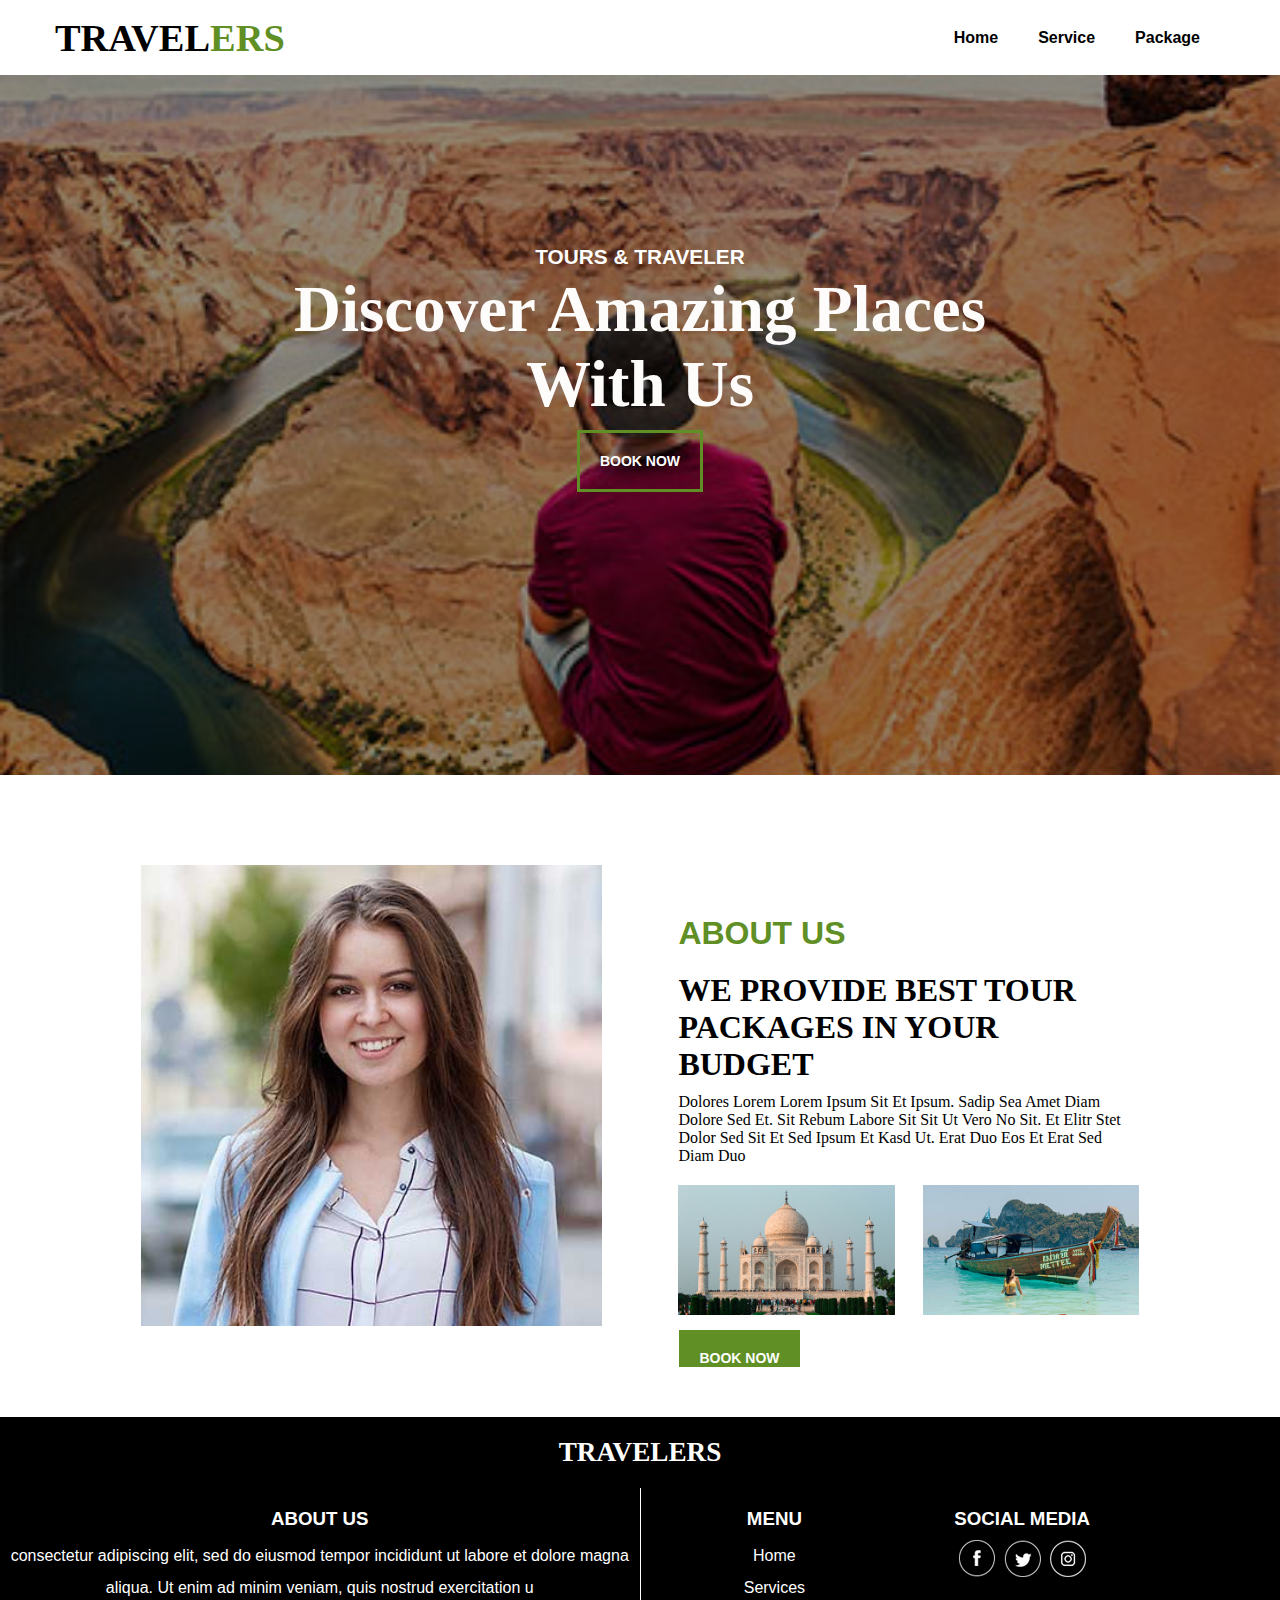
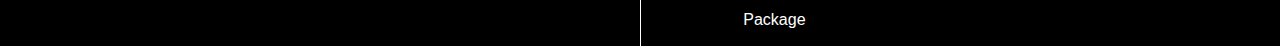
<file: index.html>
<!DOCTYPE html>
<html lang="en">
<head>
    <meta charset="UTF-8">
    <meta http-equiv="X-UA-Compatible" content="IE=edge">
    <meta name="viewport" content="width=device-width, initial-scale=1.0">
    <title>Travelers</title>
    <link rel="stylesheet" href="style.css">
</head>
<body>
    <header>
        <h6> travel<span>ers</span> </h6>
        
        <nav>
            <ul>
                <li> <a href="index.html">home</a>  </li>
                <li> <a href="services.html">service</a>  </li>
                <li> <a href="package.html"> package</a>  </li>
                
            </ul>
        </nav>
    </header>

        <!-- BANNER -->
        <div class="banner">
            <div class="banner2">
                <div class="banner-text">
                   <div class="banner-text1">
                   <h1 class="outstanding-text">Tours & Traveler</h1>
                   <h1 class="coffee_text">Discover Amazing Places With Us</h1>
                   <div class="learnmore-bt"><a href="#"> Book Now </a>
                   </div> 
               </div>
               
           </div>
            </div>
       </div>

         <!-- SECTIONS -->
         <div class="view">
            <div class="view-point">
                <div class="type-image">
                    <img src="img/team-3.jpg" alt="">
                </div>
                <div class="type-image">
                    <h1 class="ppp">
                        about us
                    </h1>
                    <h3> We Provide Best Tour Packages In Your Budget  </h3>
                    
                    <p class="about_text">Dolores lorem lorem ipsum sit et ipsum. Sadip sea amet diam dolore sed et. Sit rebum labore sit sit ut vero no sit. Et elitr stet dolor sed sit et sed ipsum et kasd ut. Erat duo eos et erat sed diam duo
                    </p>
                    <div class="divert">
                        <div class="divee">
                            <img src="img/about-1.jpg" alt="">
                        </div>
                        <div class="divee">
                            <img src="img/about-2.jpg" alt="">
                        </div>
                    </div>
                    
                    <div class="learnmore-bt1"><a href="#"> book now</a>
                    </div>
                </div>
                
            </div>
        </div>



           <!-- FOOTERS -->
    <div class="footer">
        <div class="footer-points">
            <h6> travel<span>ers</span> </h6>
        </div>
        <div class="footer-side">
            <div class="footer1"> <h3>about us</h3>
                <p>consectetur adipiscing elit, sed do eiusmod tempor incididunt ut labore et dolore magna aliqua. Ut enim ad minim veniam, quis nostrud exercitation u</p>
            </div>

            <div class="footer2"> 
                <div class="new">
                    <h3>menu</h3>
                    <ul class="f-link">
                        <li> <a href="index.html">home</a>  </li>
                        <li> <a href="services.html">services</a>  </li>
                        <li> <a href="package.html">package</a>  </li>
                        
                    </ul>
                </div>
                <div class="new">
                    <div> <h3>social media</h3>
                <img src="img/social-icon.png" alt="" width="">
            </div>
                </div>
            
                    
                
            </div>
            
                
        </div>
    </div>
    
</body>
</html>
</file>
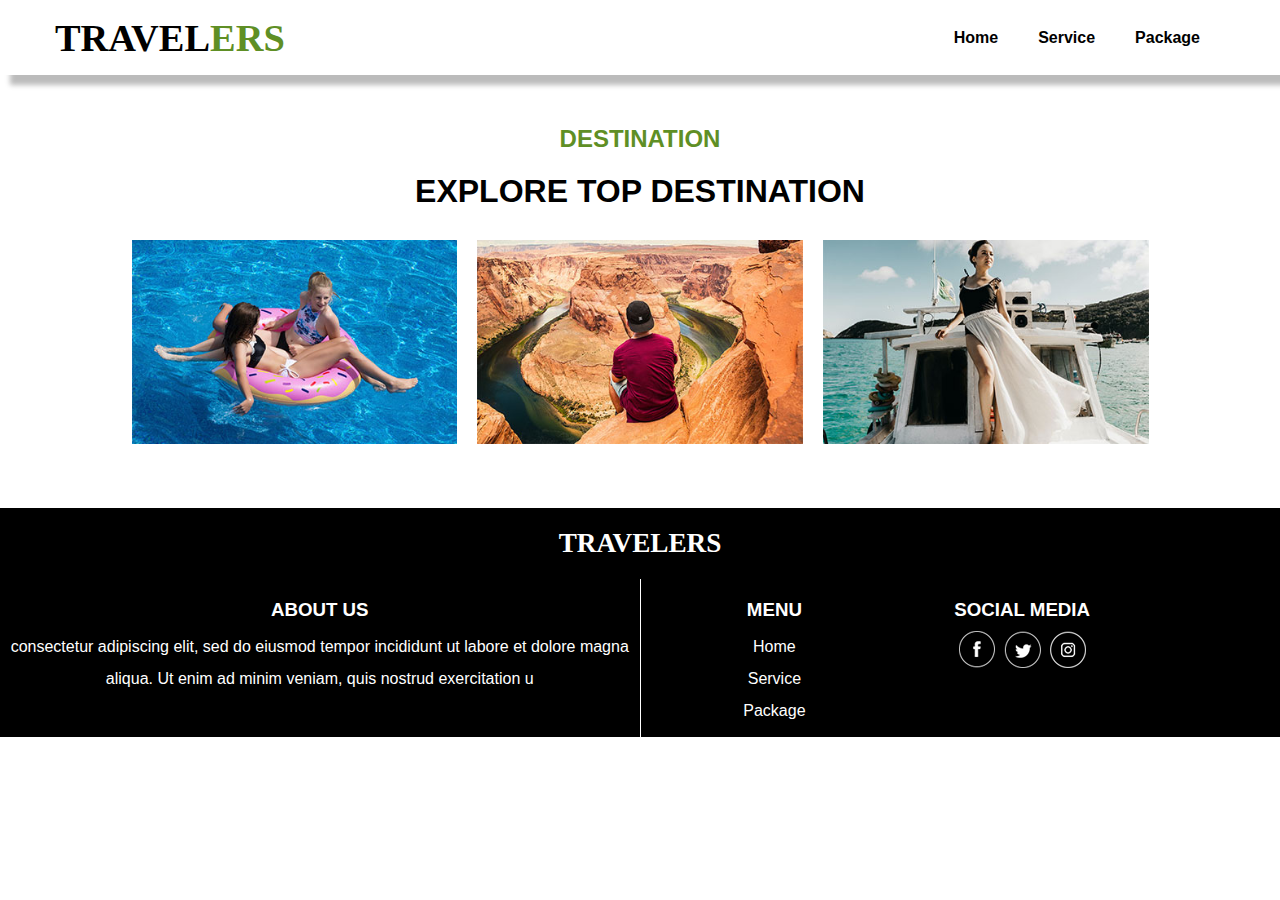
<file: package.html>
<!DOCTYPE html>
<html lang="en">
<head>
    <meta charset="UTF-8">
    <meta http-equiv="X-UA-Compatible" content="IE=edge">
    <meta name="viewport" content="width=device-width, initial-scale=1.0">
    <title>service</title>
    <link rel="stylesheet" href="style.css">
</head>
<body>
    <header>
        <h6> travel<span>ers</span> </h6>
        
        <nav>
            <ul>
                <li> <a href="index.html">home</a>  </li>
                <li> <a href="services.html">service</a></li>
                <li> <a href="package.html"> package</a></li>
                
            </ul>
        </nav>
    </header>


    <div class="pointerr">
        <p class="ser">Destination</p>
        <h3>Explore Top Destination</h3>
              <div class="card-container">
  
                  <div class="card">
                      
                      <img src="img/destination-4.jpg" alt="" class="imgp">
                  </div>
  
                  <div class="card">
                      
                    <img src="img/destination-5.jpg" alt="" class="imgp">
                  </div>
  
                  <div class="card">
                      
                      <img src="img/destination-6.jpg" alt="" class="imgp">
                  </div>
              </div>
      </div>



    

           <!-- FOOTERS -->
           <div class="footer">
            <div class="footer-points">
                <h6> travel<span>ers</span> </h6>
            </div>
            <div class="footer-side">
                <div class="footer1"> <h3>about us</h3>
                    <p>consectetur adipiscing elit, sed do eiusmod tempor incididunt ut labore et dolore magna aliqua. Ut enim ad minim veniam, quis nostrud exercitation u</p>
                </div>
    
                <div class="footer2"> 
                    <div class="new">
                        <h3>menu</h3>
                        <ul class="f-link">
                            <li> <a href="index.html">home</a>  </li>
                            <li> <a href="services.html"> service</a>  </li>
                            <li> <a href="package.html"> package</a>  </li>
                            
                        </ul>
                    </div>
                    <div class="new">
                        <div> <h3>social media</h3>
                    <img src="img/social-icon.png" alt="" width="">
                </div>
                    </div>
                
                        
                    
                </div>
                
                    
            </div>
        </div>
    
</body>
</html>
</file>
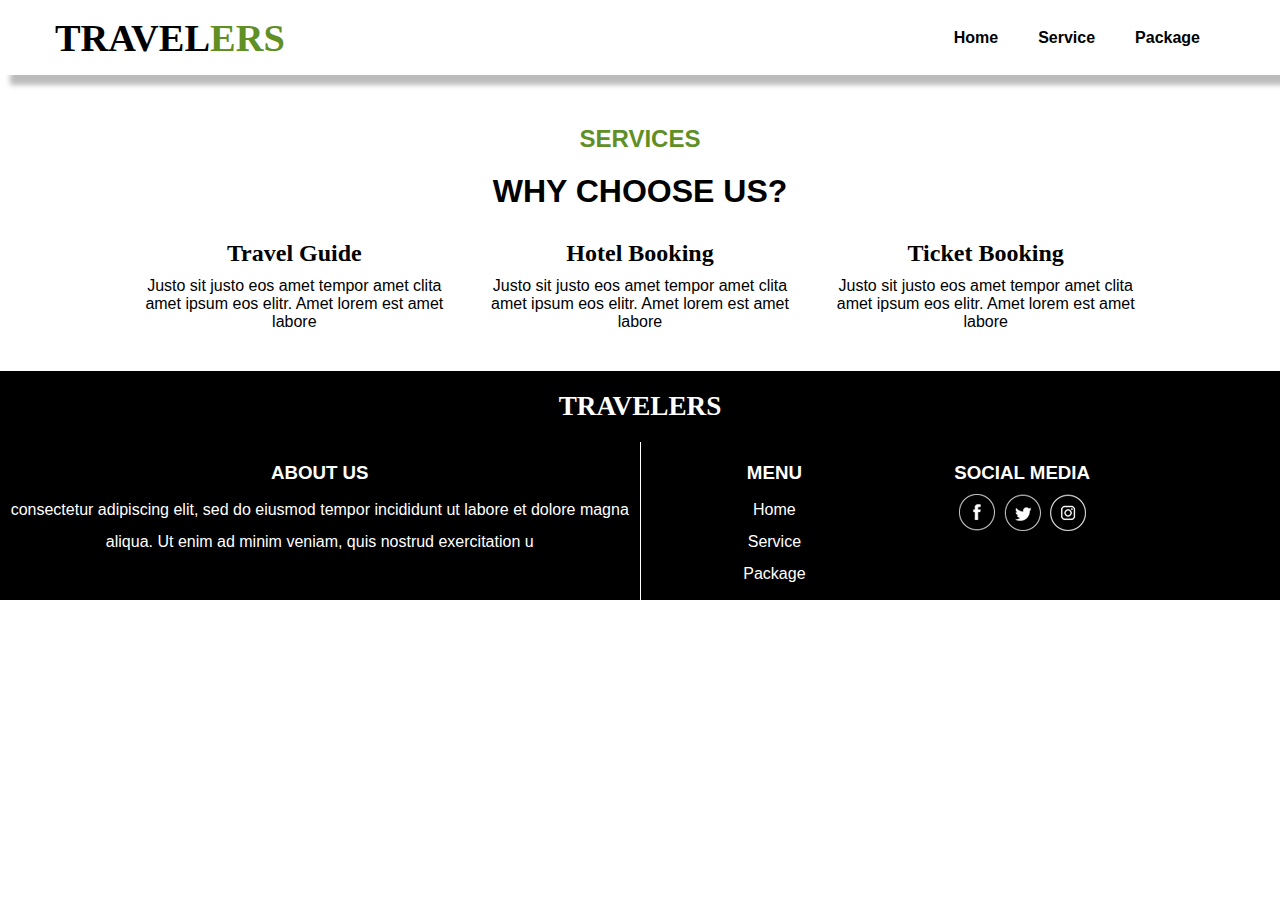
<file: services.html>
<!DOCTYPE html>
<html lang="en">
<head>
    <meta charset="UTF-8">
    <meta http-equiv="X-UA-Compatible" content="IE=edge">
    <meta name="viewport" content="width=device-width, initial-scale=1.0">
    <title>service</title>
    <link rel="stylesheet" href="style.css">
</head>
<body>
    <header>
        <h6> travel<span>ers</span> </h6>
        
        <nav>
            <ul>
                <li> <a href="index.html">home</a>  </li>
                <li> <a href="services.html">service</a></li>
                <li> <a href="package.html"> package</a></li>
                
            </ul>
        </nav>
    </header>


    <div class="pointerr">
        <p class="ser">Services</p>
        <h3>why choose us?</h3>
              <div class="card-container">
  
                  <div class="card">
                      
                      <h2>Travel Guide</h2>
                      <p>Justo sit justo eos amet tempor amet clita amet ipsum eos elitr. Amet lorem est amet labore</p>
                  </div>
  
                  <div class="card">
                      
                      <h2>Hotel Booking</h2>
                      <p>Justo sit justo eos amet tempor amet clita amet ipsum eos elitr. Amet lorem est amet labore</p>
                  </div>
  
                  <div class="card">
                      
                      <h2>Ticket Booking</h2>
                      <p>Justo sit justo eos amet tempor amet clita amet ipsum eos elitr. Amet lorem est amet labore</p>
                  </div>
              </div>
      </div>



    

           <!-- FOOTERS -->
           <div class="footer">
            <div class="footer-points">
                <h6> travel<span>ers</span> </h6>
            </div>
            <div class="footer-side">
                <div class="footer1"> <h3>about us</h3>
                    <p>consectetur adipiscing elit, sed do eiusmod tempor incididunt ut labore et dolore magna aliqua. Ut enim ad minim veniam, quis nostrud exercitation u</p>
                </div>
    
                <div class="footer2"> 
                    <div class="new">
                        <h3>menu</h3>
                        <ul class="f-link">
                            <li> <a href="index.html">home</a>  </li>
                            <li> <a href="services.html"> service</a>  </li>
                            <li> <a href="package.html"> package</a>  </li>
                            
                        </ul>
                    </div>
                    <div class="new">
                        <div> <h3>social media</h3>
                    <img src="img/social-icon.png" alt="" width="">
                </div>
                    </div>
                
                        
                    
                </div>
                
                    
            </div>
        </div>
    
</body>
</html>
</file>
<file: style.css>
*{
    margin: 0;
    padding: 0;
}

/* header */
header{
    height: 55px;
    padding: 10px 30px;
    display: flex;
    justify-content: space-between;
    align-items: center;
    box-shadow: 10px 10px 5px rgba(0, 0, 0, 0.267);
    margin: auto;
}
header h6{
    /* color: white; */
    padding: 0 25px;
    text-transform: uppercase;
    font-family: "poppins";
    font-size: 2.4rem;
}
header span{
    color: #5f8f25;
}

nav ul{
    display: flex;
    padding: 0 30px;
    text-transform: capitalize;
    list-style: none;
    
}
nav li a{
    color: black;
    text-decoration: none;
    padding: 3px 20px;
    font-family: sans-serif;
    font-size: 1rem;
    font-weight: bold;
}
.btn a{
    padding: 15px 20px;
    background-color: #F9A392;
    text-decoration: none;
    font-family:  sans-serif;
    text-transform: capitalize;
    font-weight: bold;
    color: white;
}
.banner{
    background-image: url(img/destination-5.jpg);
    background-repeat: no-repeat;
    background-size: cover;
    height: 700px;
}
.banner2{
    background-color: rgba(0, 0, 0, 0.432);
    height: 700px;
}
.banner-text{
    padding: 50px;
    text-align: center;
}

.banner-text1{
    width: 70%;
    margin: 120px auto;
    padding: 0 30px;
}

.outstanding-text {
    margin: 3px 0;
    font-size: 1.3rem;
    color: #252525;
    padding-bottom: 0px;
    font-family: sans-serif;
    font-weight: normal;
    text-transform: uppercase;
    font-weight: bold;
    color: white;
}
.coffee_text {
    font-size: 65px;
    color: #fdfcfa;
    font-weight: bold;
    padding-bottom: 0px;
    font-family: "poppins";
    text-transform: capitalize;
}
.banner-text1 p{
    font-family: "poppins";
    font-size: 1rem;
    color: white;
    margin-bottom: 20px;
    font-weight: normal;
}
.learnmore-bt{
    margin-top: 30px;
    width: 100%;
}
.learnmore-bt a{
    padding: 20px;
    /* background-color: #5f8f25; */
    color: white;
    text-transform: uppercase;
    font-family: sans-serif;
    text-decoration: none;
    font-size: 14px;
    font-weight: bold;
    border: 3px solid #5f8f25;
    
    
}

/* SECTIONS */
.view{
    /* background-color: rgb(243, 239, 239); */
}

.view-point{
    margin: auto;
    width: 90%;
    padding: 50px;
    display: flex;
    justify-content: space-evenly;
}
.type-image{
    width:  40%;
    overflow: hidden;
    margin-top: 40px;
    
}
.type-image img{
    width: 100%;
}

.type-image h3{
    margin-top: 20px;
    margin-bottom: 10px;
    text-transform: uppercase;
    color: black;
    font-size: 2rem;
    font-family: "poppins";
    font-weight: bold;
}
.about_text{
    margin-bottom: 20px;
    text-transform: capitalize;
    font-family: "poppins";
}
.learnmore-bt1 a{
    background-color: #5f8f25;
    padding: 20px;
    text-transform: uppercase;
    font-family: sans-serif;
    text-decoration: none;
    font-size: 14px;
    font-weight: bold;
    border: 1px solid white;
    color: white;
}
.ppp{
    color: #5f8f25;
    margin-top: 50px;
    text-transform: uppercase;
    font-family: 'Segoe UI', Tahoma, Geneva, Verdana, sans-serif;
}
.divert{
    display: flex;
    justify-content: space-between;
    margin-bottom: 30px;
}
.divee{
    width: 47%;

}


/* CARDS */
.pointerr{
    padding: 30px;
}
.pointerr h3{
    text-transform: uppercase;
    font-family: 'Segoe UI', Tahoma, Geneva, Verdana, sans-serif;
    padding-bottom: 20px;
    text-align: center;
    font-size: 2rem;
}
.ser{
    text-transform: uppercase;
    font-family: 'Segoe UI', Tahoma, Geneva, Verdana, sans-serif;
    padding-bottom: 20px;
    font-size: 1.5rem;
    text-align: center;
    margin-top: 20px;
    font-weight: bold;
    color: #5f8f25;
}
.card-container{
    display: flex;
    width: 85%;
    margin: auto;
    
}
.card p{
    font-family: 'Segoe UI', Tahoma, Geneva, Verdana, sans-serif;
}

.card{
    text-align: center;
    /* padding:10px 50px; */
    margin: 10px;
    /* background-color: rgba(243, 237, 237, 0.527); */

}


.card img{
    margin-bottom: 20px;
    width: 100%;
}

.card p{
    margin-top: 10px;
}
.imgp{
    width: 100%;
}










/* FOOTERS */
.footer{
    background-color: black;
}
.footer-side{
    margin: auto;
    display: flex;

}
.footer-points{
    text-align: center;
}
.footer-points h6{
    color: white;
    padding: 20px 25px;
    text-transform: uppercase;
    font-family: "poppins";
    font-size: 1.7rem;
    text-align: center;
}
.footer1{
    width: 50%;
    text-align: center;
    padding: 10px;
}
.footer2{
    width: 50%;
    text-align: center;
    padding: 10px;
    border-left: 0.1px solid white;
    display: flex;
}
.new{
    width: 40%;
}

.footer-side h3{
    text-transform: uppercase;
    color: white;
    font-family: sans-serif;
    font-weight: bold;
    margin: 10px 0;
}
.footer-side p{
    color: white;
    font-family: sans-serif;
    font-weight: normal;
    line-height: 2;
}
.footer-side ul li{
    text-transform: capitalize;
    list-style: none;
    
}
.footer-side ul li a{
    color: white;
    text-decoration: none;
    font-family: sans-serif;
    font-weight: normal;
    line-height: 2;
}
</file>
